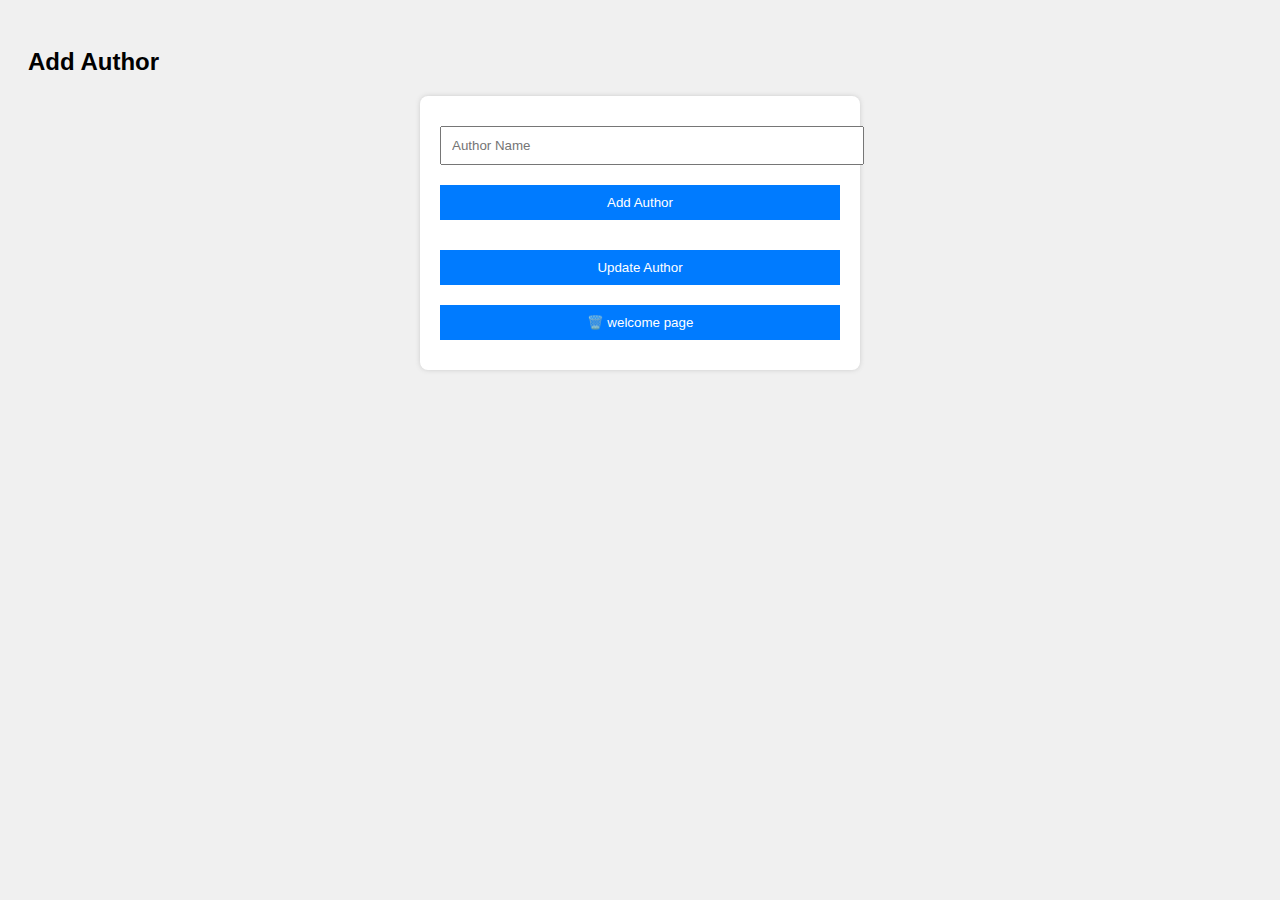
<file: src/main/resources/static/frontend/add-author.html>
<!DOCTYPE html>
<html lang="en">
<head>
  <meta charset="UTF-8" />
  <title>Add Author</title>
  <style>
    body {
      font-family: Arial;
      padding: 20px;
      background: #f0f0f0;
    }
    form {
      background: white;
      padding: 20px;
      border-radius: 8px;
      max-width: 400px;
      margin: auto;
      box-shadow: 0 0 5px #ccc;
    }
    input, button {
      width: 100%;
      margin: 10px 0;
      padding: 10px;
    }
    button {
      background: #007bff;
      color: white;
      border: none;
      cursor: pointer;
    }
  </style>
</head>
<body>
  <h2>Add Author</h2>
  <form id="addAuthorForm">
    <input type="text" id="name" placeholder="Author Name" required />
    <button type="submit">Add Author</button>
    <!--<a href="welcome.html">← Back to Welcome</a>-->
    <div style="margin-top: 10px;">
	    <a href="update-author.html" style="margin-right: 10px; width: 30px;">
	      <button type="button">Update Author</button>
	    </a>
	    <a href="welcome.html" style="margin-right: 10px;">
	    <button type="button">🗑️ welcome page</button>
	    </a>
	  </div>
  </form>

		
	  
  <script>
    document.getElementById('addAuthorForm').addEventListener('submit', async (e) => {
      e.preventDefault();

      const token = localStorage.getItem("token");
      if (!token) {
        alert("Please login first.");
        return;
      }

      const name = document.getElementById('name').value.trim();
      if (!name) {
        alert("Author name is required.");
        return;
      }

      try {
        const res = await fetch("/api/authors", {
          method: "POST",
          headers: {
            "Content-Type": "application/json",
            "Authorization": "Bearer " + token
          },
          body: JSON.stringify({ name })
        });

        if (!res.ok) {
          const errorText = await res.text();
          throw new Error(errorText);
        }

        alert("✅ Author added successfully!");
        e.target.reset();

      } catch (err) {
        alert("❌ Error: " + err.message);
      }
    });
  </script>
</body>
</html>
</file>
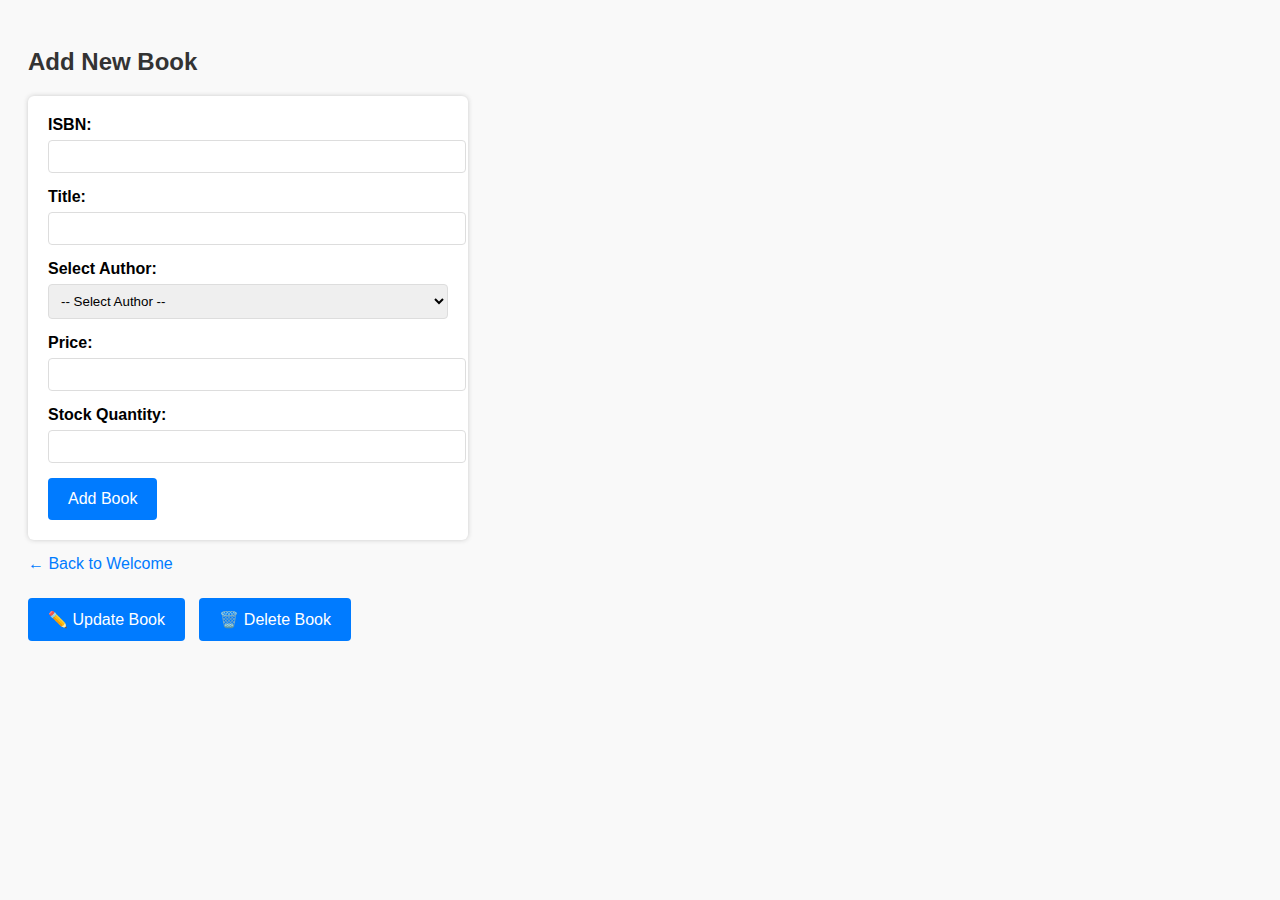
<file: src/main/resources/static/frontend/add-book.html>
<!DOCTYPE html>
<html lang="en">
<head>
  <meta charset="UTF-8" />
  <meta name="viewport" content="width=device-width, initial-scale=1" />
  <title>Add Book</title>
  <style>
    body {
      font-family: Arial, sans-serif;
      padding: 20px;
      background: #f9f9f9;
    }
    h2 {
      color: #333;
    }
    form {
      max-width: 400px;
      background: white;
      padding: 20px;
      border-radius: 6px;
      box-shadow: 0 0 5px #ccc;
    }
    label {
      display: block;
      margin-bottom: 6px;
      font-weight: bold;
    }
    input, select {
      width: 100%;
      padding: 8px;
      margin-bottom: 15px;
      border: 1px solid #ddd;
      border-radius: 4px;
    }
    button {
      background: #007bff;
      color: white;
      border: none;
      padding: 12px 20px;
      border-radius: 4px;
      cursor: pointer;
      font-size: 16px;
    }
    button:hover {
      background: #0056b3;
    }
    a {
      display: inline-block;
      margin-top: 15px;
      color: #007bff;
      text-decoration: none;
    }
    a:hover {
      text-decoration: underline;
    }
  </style>
</head>
<body>
  <h2>Add New Book</h2>
  <form id="addBookForm">
    <label for="isbn">ISBN:</label>
    <input type="text" id="isbn" name="isbn" required />

    <label for="title">Title:</label>
    <input type="text" id="title" name="title" required />

    <label for="authorId">Select Author:</label>
    <select id="authorId" name="authorId" required>
      <option value="">-- Select Author --</option>
    </select>

    <label for="price">Price:</label>
    <input type="number" id="price" name="price" required step="0.01" />

    <!--<label for="stock">Stock:</label>
    <input type="number" id="stock" name="stock" required />-->

    <label for="stockQuantity">Stock Quantity:</label>
    <input type="number" id="stockQuantity" name="stockQuantity" required />

    <button type="submit">Add Book</button>
  </form>
  <a href="welcome.html">← Back to Welcome</a>
	<div style="margin-top: 10px;">
	    <a href="updateBook.html" style="margin-right: 10px;">
	      <button type="button">✏️ Update Book</button>
	    </a>
	    <a href="deleteBook.html">
	      <button type="button">🗑️ Delete Book</button>
	    </a>
	  </div>
  <script>
    async function loadAuthors() {
      const token = localStorage.getItem("token");

      if (!token) {
        alert("⚠️ No token found. Please login first.");
        return;
      }

      try {
        const response = await fetch('/api/authors', {
          headers: { 'Authorization': 'Bearer ' + token }
        });

        if (!response.ok) {
          const errorText = await response.text();
          throw new Error("Failed to fetch authors: " + errorText);
        }

        const authors = await response.json();
        const select = document.getElementById("authorId");

        authors.forEach(author => {
          const option = document.createElement("option");
          option.value = author.id;
          option.textContent = author.name;
          select.appendChild(option);
        });
      } catch (error) {
        console.error("❌ Author Load Error:", error);
        alert("❌ Could not load authors:\n" + error.message);
      }
    }

    window.onload = function () {
      loadAuthors();
    };

    document.getElementById('addBookForm').addEventListener('submit', async function (e) {
      e.preventDefault();

      const token = localStorage.getItem("token");
      if (!token) {
        alert("⚠️ No token found. Please login first.");
        return;
      }

      const isbn = e.target.isbn.value.trim();
      const title = e.target.title.value.trim();
      const authorId = parseInt(e.target.authorId.value);
      const price = parseFloat(e.target.price.value);
      
      const stockQuantity = parseInt(e.target.stockQuantity.value);

      if (!isbn || !title || isNaN(authorId) || isNaN(price) || isNaN(stockQuantity)) {
        alert("❗ Please fill in all fields correctly.");
        return;
      }

      const bookData = {
        isbn,
        title,
        price,
        stockQuantity,
        author: { id: authorId }  // 🔧 Fixed structure for backend compatibility
      };

      console.log("📤 Sending:", bookData);

      try {
        const response = await fetch(`/api/books/admin/books`, {
          method: "POST",
          headers: {
            "Content-Type": "application/json",
            "Authorization": "Bearer " + token
          },
          body: JSON.stringify(bookData)
        });

        const responseText = await response.text();
        console.log("📩 Response:", response.status, responseText);

        if (!response.ok) {
          throw new Error(responseText || "Failed to add book");
        }

        alert("✅ Book added successfully!");
        e.target.reset();
        document.getElementById('authorId').selectedIndex = 0;

      } catch (error) {
        console.error("❌ Submit Error:", error);
        alert("❌ Failed to add book:\n" + error.message + "\n\n📤 Sent:\n" + JSON.stringify(bookData, null, 2));
      }
    });
  </script>
</body>
</html>
</file>
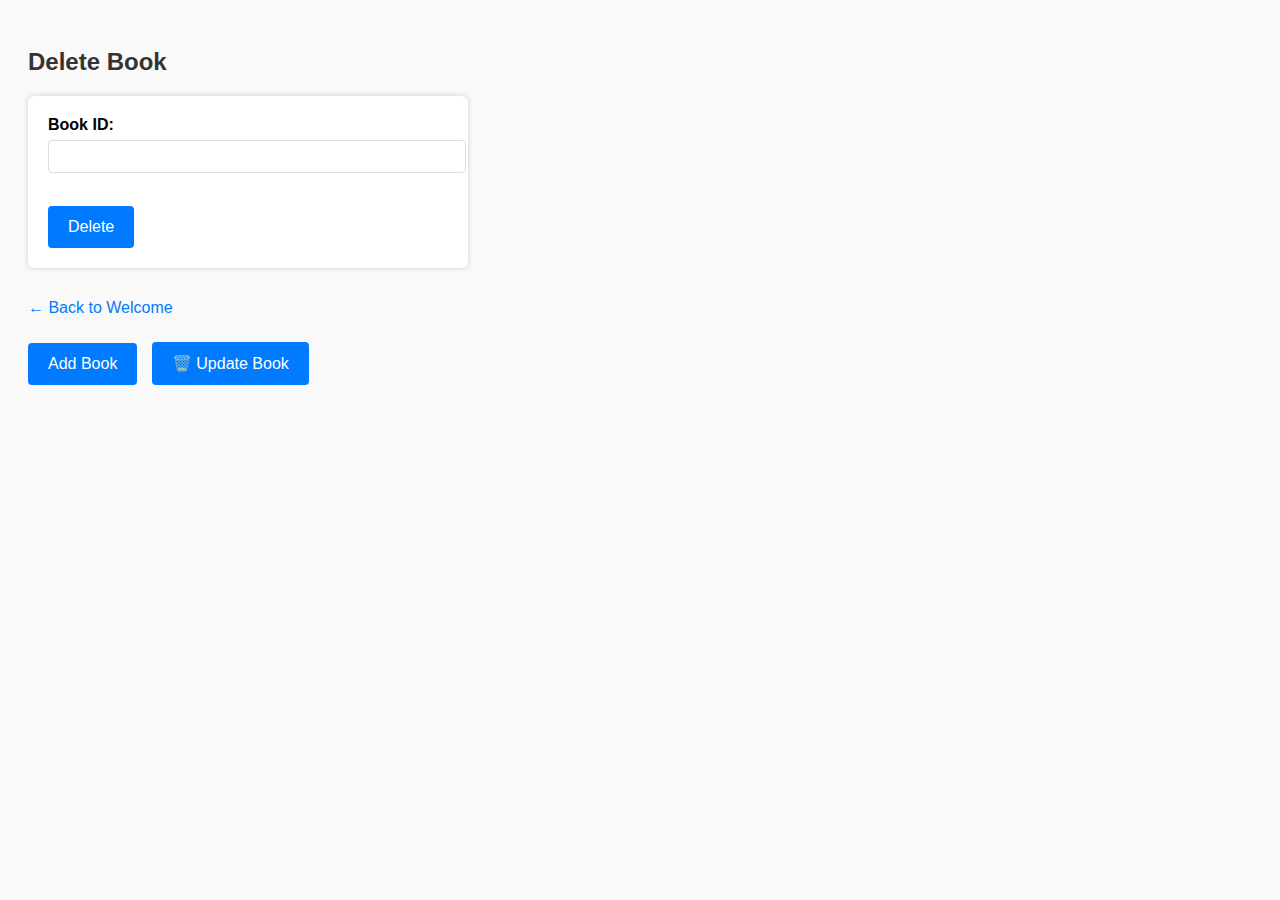
<file: src/main/resources/static/frontend/deleteBook.html>
<!DOCTYPE html>
<html>
<head>
    <title>Delete Book</title>
    <style>
    body {
      font-family: Arial, sans-serif;
      padding: 20px;
      background: #f9f9f9;
    }
    h2 {
      color: #333;
    }
    form {
      max-width: 400px;
      background: white;
      padding: 20px;
      border-radius: 6px;
      box-shadow: 0 0 5px #ccc;
    }
    label {
      display: block;
      margin-bottom: 6px;
      font-weight: bold;
    }
    input, select {
      width: 100%;
      padding: 8px;
      margin-bottom: 15px;
      border: 1px solid #ddd;
      border-radius: 4px;
    }
    button {
      background: #007bff;
      color: white;
      border: none;
      padding: 12px 20px;
      border-radius: 4px;
      cursor: pointer;
      font-size: 16px;
    }
    button:hover {
      background: #0056b3;
    }
    a {
      display: inline-block;
      margin-top: 15px;
      color: #007bff;
      text-decoration: none;
    }
    a:hover {
      text-decoration: underline;
    }
  </style>
</head>
<body>
    <h2>Delete Book</h2>
    <form id="deleteForm">
        <label>Book ID:</label>
        <input type="number" id="bookId" required><br><br>
        <button type="submit">Delete</button>
    </form>

    <p id="result"></p>

<a href="welcome.html">← Back to Welcome</a>
	<div style="margin-top: 10px;">
	    <a href="add-book.html" style="margin-right: 10px;">
	      <button type="button">Add Book</button>
	    </a>
	    <a href="updateBook.html">
	      <button type="button">🗑️ Update Book</button>
	    </a>
	  </div>

    <script>
        const token = localStorage.getItem("token"); // get JWT token
        const form = document.getElementById("deleteForm");

        form.addEventListener("submit", async (e) => {
            e.preventDefault();

            const bookId = document.getElementById("bookId").value;

            try {
                const res = await fetch(`/api/books/admin/books/${bookId}`, {
                    method: "DELETE",
                    headers: {
                        "Authorization": `Bearer ${token}`
                    }
                });

                document.getElementById("result").innerText = res.ok ? "Book deleted successfully!" : "Failed to delete book";
            } catch (err) {
                document.getElementById("result").innerText = "Error: " + err.message;
            }
        });
    </script>
</body>
</html>
</file>
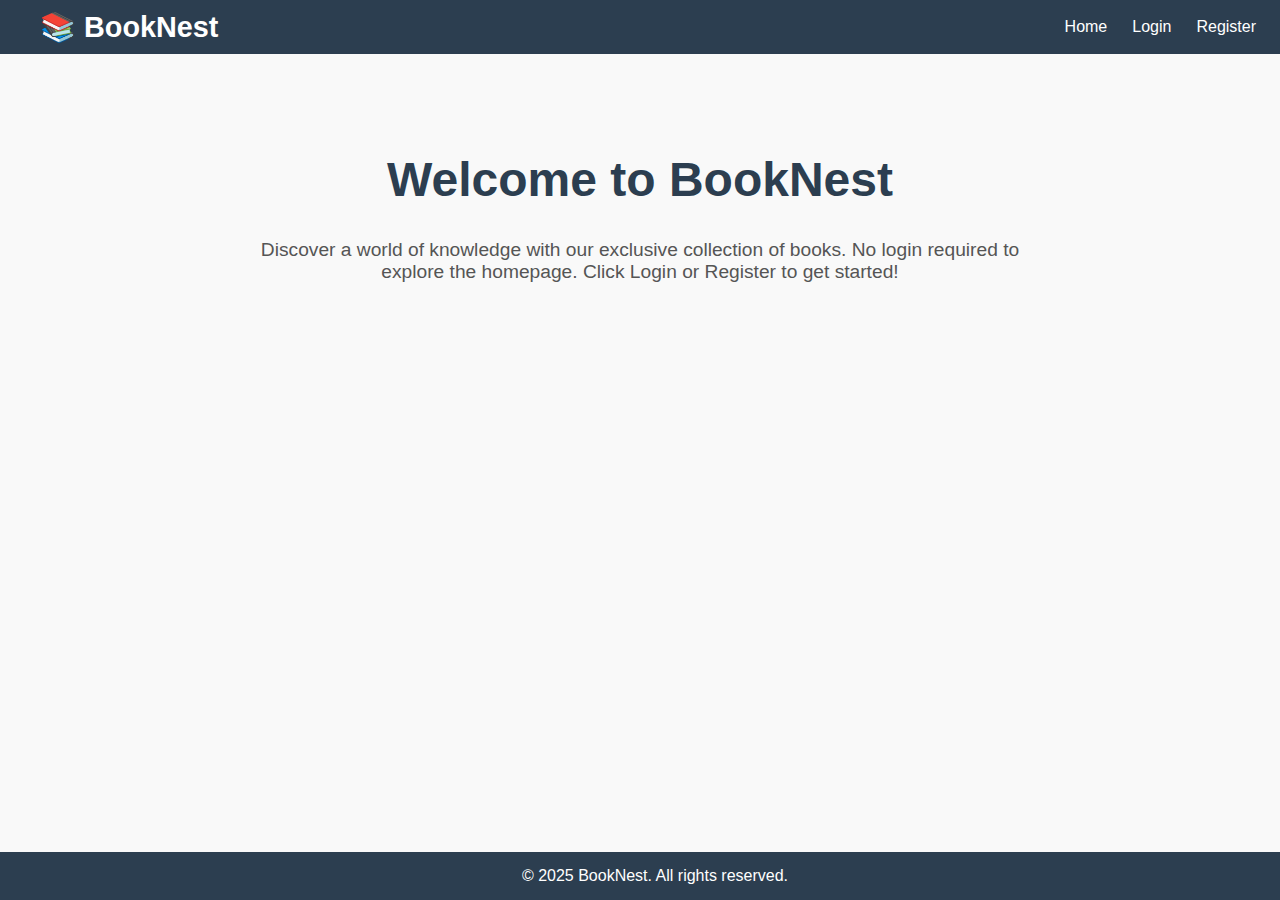
<file: src/main/resources/static/frontend/home.html>
<!DOCTYPE html>
<html lang="en">
<head>
  <meta charset="UTF-8">
  <title>Bookstore Home</title>
  <style>
    body {
      margin: 0;
      font-family: 'Segoe UI', sans-serif;
      background-color: #f9f9f9;
    }

    nav {
      background-color: #2c3e50;
      color: white;
      display: flex;
      justify-content: space-between;
      align-items: center;
      padding: 10px 40px;
      position: fixed;
      top: 0;
      width: 95%;
      z-index: 1000;
    }

    .nav-left {
      font-size: 1.8rem;
      font-weight: bold;
    }

    .nav-right {
      display: flex;
      gap: 25px;
    }

    .nav-right a {
      color: white;
      text-decoration: none;
      font-size: 1rem;
      font-weight: 500;
      transition: color 0.3s ease;
    }

    .nav-right a:hover {
      color: #f1c40f;
    }

    .content {
      padding: 120px 20px 60px;
      text-align: center;
    }

    .content h1 {
      font-size: 3rem;
      color: #2c3e50;
    }

    .content p {
      font-size: 1.2rem;
      color: #555;
      max-width: 800px;
      margin: 20px auto;
    }

    footer {
      background-color: #2c3e50;
      color: white;
      text-align: center;
      padding: 15px;
      position: fixed;
      width: 100%;
      bottom: 0;
    }
  </style>
</head>
<body>

  <nav>
    <div class="nav-left">📚 BookNest</div>
    <div class="nav-right">
      <a href="/frontend/home.html">Home</a>
      <a href="/frontend/login.html">Login</a>
      <a href="/frontend/register.html">Register</a>
    </div>
  </nav>

  <div class="content">
    <h1>Welcome to BookNest</h1>
    <p>Discover a world of knowledge with our exclusive collection of books. No login required to explore the homepage. Click Login or Register to get started!</p>
  </div>

  <footer>
    &copy; 2025 BookNest. All rights reserved.
  </footer>

</body>
</html>
</file>
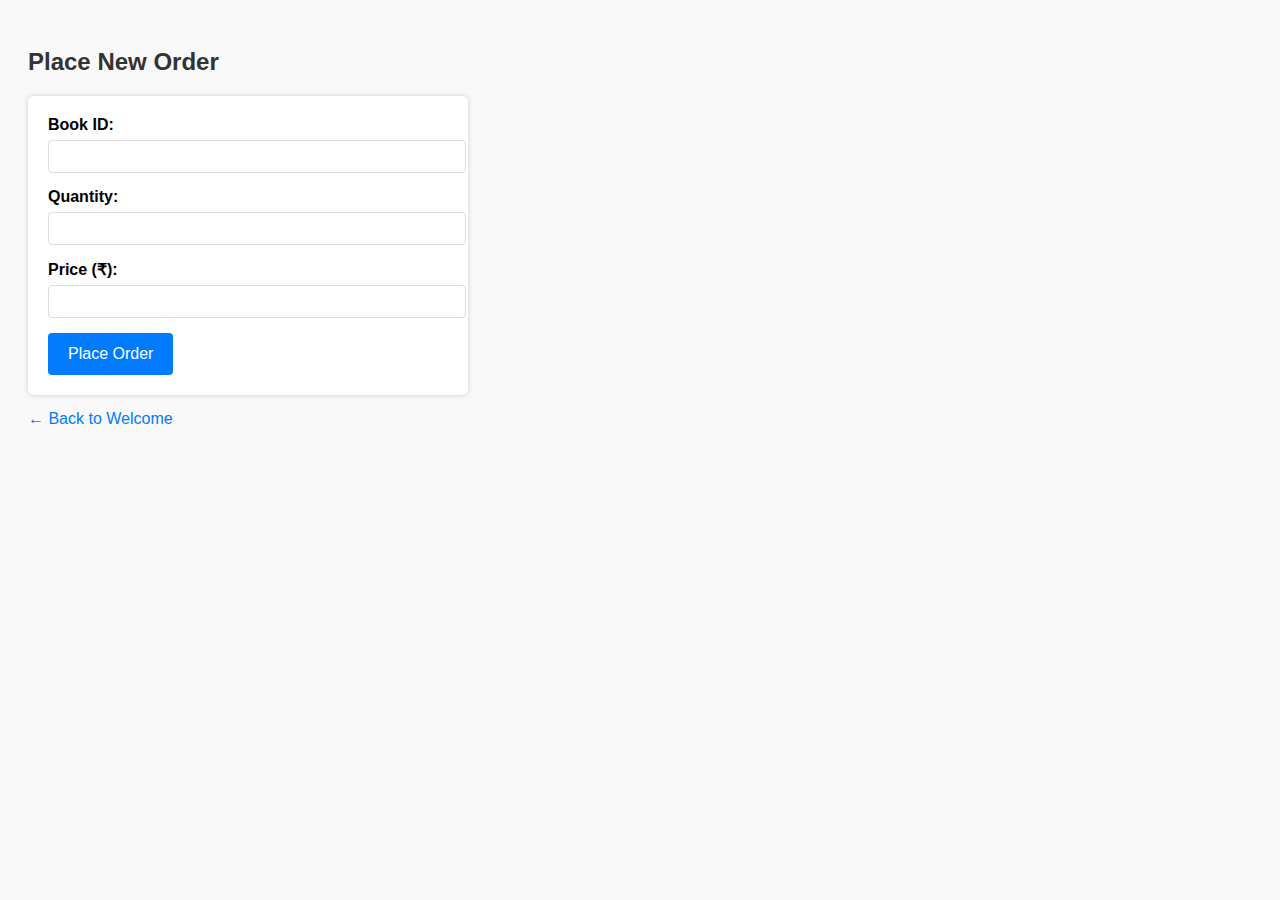
<file: src/main/resources/static/frontend/place-order.html>
<!DOCTYPE html>
<html lang="en">
<head>
  <meta charset="UTF-8" />
  <meta name="viewport" content="width=device-width, initial-scale=1" />
  <title>Place Order</title>
  <style>
    body {
      font-family: Arial, sans-serif;
      padding: 20px;
      background: #f9f9f9;
    }
    h2 {
      color: #333;
    }
    form {
      max-width: 400px;
      background: white;
      padding: 20px;
      border-radius: 6px;
      box-shadow: 0 0 5px #ccc;
    }
    label {
      display: block;
      margin-bottom: 6px;
      font-weight: bold;
    }
    input {
      width: 100%;
      padding: 8px;
      margin-bottom: 15px;
      border: 1px solid #ddd;
      border-radius: 4px;
    }
    button {
      background: #007bff;
      color: white;
      border: none;
      padding: 12px 20px;
      border-radius: 4px;
      cursor: pointer;
      font-size: 16px;
    }
    button:hover {
      background: #0056b3;
    }
    a {
      display: inline-block;
      margin-top: 15px;
      color: #007bff;
      text-decoration: none;
    }
    a:hover {
      text-decoration: underline;
    }
  </style>
</head>
<body>
  <h2>Place New Order</h2>
  <form id="placeOrderForm">
    <label for="bookId">Book ID:</label>
    <input type="number" id="bookId" name="bookId" required />

    <label for="quantity">Quantity:</label>
    <input type="number" id="quantity" name="quantity" min="1" required />

    <label for="price">Price (₹):</label>
    <input type="number" id="price" name="price" step="0.01" required />

    <button type="submit">Place Order</button>
  </form>
  <a href="welcome.html">← Back to Welcome</a>

  <script>
    document.getElementById('placeOrderForm').addEventListener('submit', async function(e) {
      e.preventDefault();

      const bookId = parseInt(e.target.bookId.value);
      const quantity = parseInt(e.target.quantity.value);
      const price = parseFloat(e.target.price.value);

      const orderData = {
        orderItems: [
          {
            book: { id: bookId },
            quantity: quantity,
            price: price
          }
        ],
        totalPrice: quantity * price
      };

      try {
        const response = await fetch('/api/orders/place', {
          method: 'POST',
          headers: {
            'Content-Type': 'application/json',
            'Authorization': 'Bearer ' + localStorage.getItem('token')  // Assumes token is stored
          },
          body: JSON.stringify(orderData),
        });

        if (!response.ok) {
          const error = await response.text();
          alert('❌ Failed to place order: ' + error);
          return;
        }

        alert('✅ Order placed successfully!');
        e.target.reset();
      } catch (err) {
        alert('❌ Error: ' + err.message);
      }
    });
  </script>
</body>
</html>
</file>
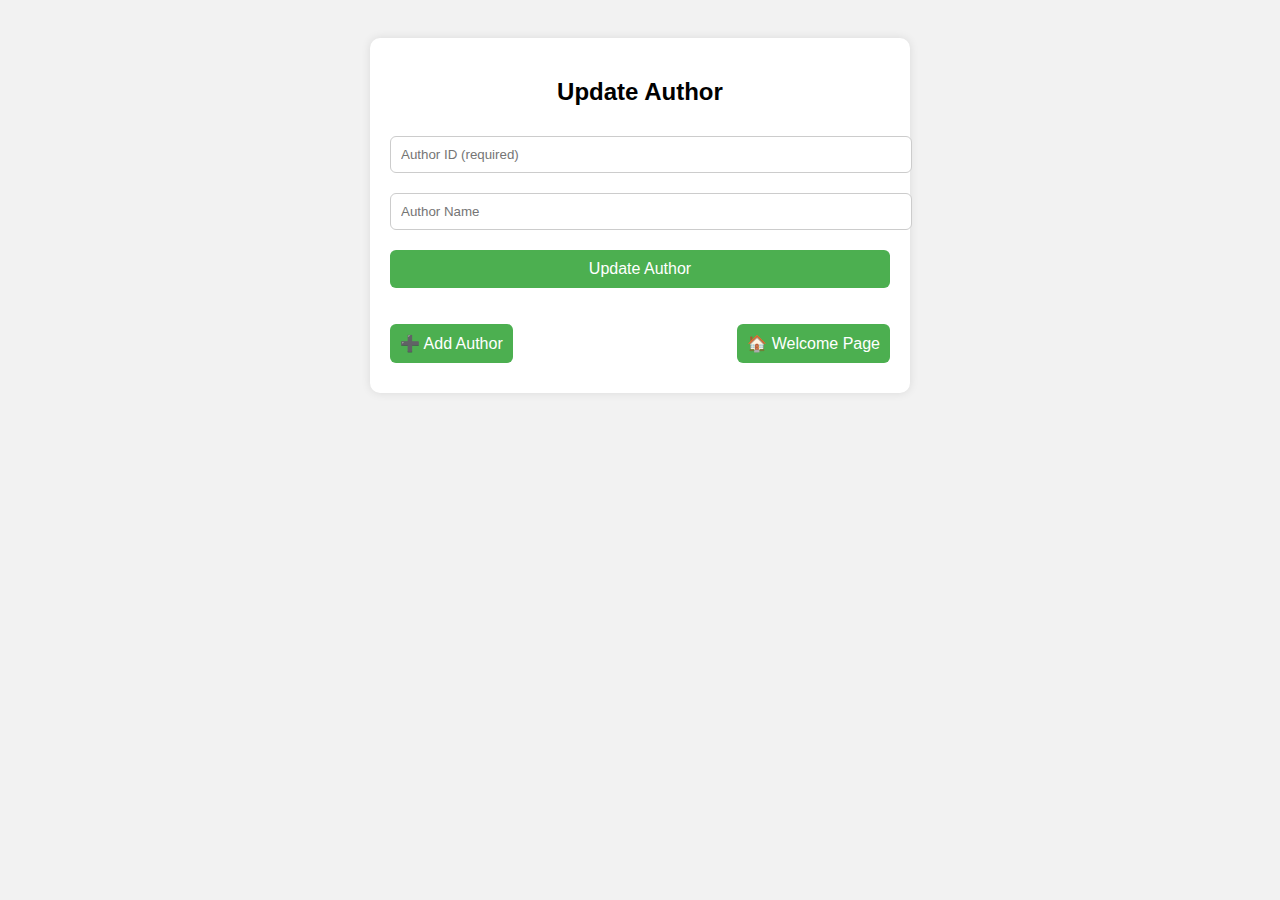
<file: src/main/resources/static/frontend/update-author.html>
<!DOCTYPE html>
<html lang="en">
<head>
    <meta charset="UTF-8">
    <title>Update Author</title>
    <style>
        body {
            font-family: Arial, sans-serif;
            background: #f2f2f2;
            padding: 30px;
        }

        .form-container {
            background: #fff;
            padding: 20px;
            border-radius: 10px;
            max-width: 500px;
            margin: auto;
            box-shadow: 0 0 10px rgba(0,0,0,0.1);
        }

        input, button {
            width: 100%;
            padding: 10px;
            margin: 10px 0;
            border-radius: 6px;
            border: 1px solid #ccc;
        }

        button {
            background-color: #4CAF50;
            color: white;
            border: none;
            font-size: 16px;
            cursor: pointer;
        }

        h2 {
            text-align: center;
        }

        #responseMsg {
            text-align: center;
            font-weight: bold;
        }

        .links {
            display: flex;
            justify-content: space-between;
        }

        .links a button {
            width: auto;
        }
    </style>
</head>
<body>

<div class="form-container">
    <h2>Update Author</h2>
    <form id="updateAuthorForm">
        <input type="number" id="authorId" placeholder="Author ID (required)" required />
        <input type="text" id="authorName" placeholder="Author Name" required />
        <button type="submit">Update Author</button>
    </form>
    <p id="responseMsg"></p>
    <div class="links">
        <a href="add-author.html">
            <button type="button">➕ Add Author</button>
        </a>
        <a href="welcome.html">
            <button type="button">🏠 Welcome Page</button>
        </a>
    </div>
</div>

<script>
    document.getElementById("updateAuthorForm").addEventListener("submit", async function (e) {
        e.preventDefault();

        const idValue = document.getElementById("authorId").value.trim();
        const name = document.getElementById("authorName").value.trim();
        const responseMsg = document.getElementById("responseMsg");

        const id = parseInt(idValue, 10);
        const token = localStorage.getItem("token");

        // Debug prints
        console.log("Author ID:", id);
        console.log("Author Name:", name);
        console.log("JWT Token:", token);

        if (!id || isNaN(id) || !name) {
            alert("❌ Please provide a valid numeric Author ID and a Name.");
            return;
        }

        if (!token) {
            alert("❌ Token not found. Please login again.");
            return;
        }

        const authorData = { name };

        try {
            const response = await fetch(`http://localhost:8085/api/authors/${id}`, {
                method: 'PUT',
                headers: {
                    'Content-Type': 'application/json',
                    'Authorization': `Bearer ${token}`
                },
                body: JSON.stringify(authorData)
            });

            const text = await response.text();
            console.log("Response Text:", text);

            if (!response.ok) {
                alert(`❌ Update failed (${response.status}): ${text}`);
                throw new Error(`Update failed! Server message: ${text}`);
            }

            responseMsg.style.color = "green";
            responseMsg.textContent = "✅ Author updated successfully!";
            alert("✅ Author updated successfully!");
        } catch (error) {
            console.error("Error:", error.message);
            responseMsg.style.color = "red";
            responseMsg.textContent = error.message;
        }
    });
</script>


</body>
</html>
</file>
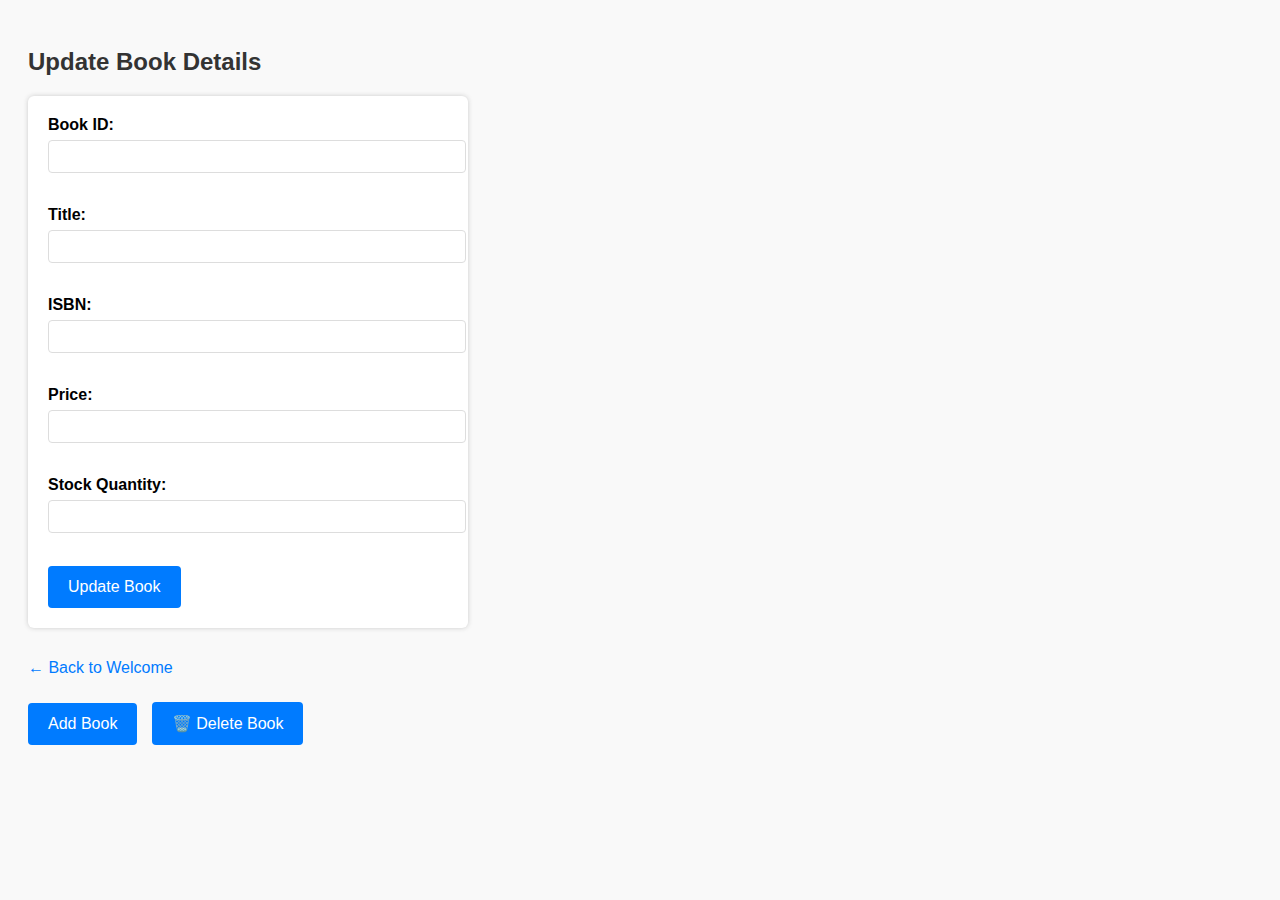
<file: src/main/resources/static/frontend/updateBook.html>
<!DOCTYPE html>
<html>
<head>
    <title>Update Book</title>
    <style>
    body {
      font-family: Arial, sans-serif;
      padding: 20px;
      background: #f9f9f9;
    }
    h2 {
      color: #333;
    }
    form {
      max-width: 400px;
      background: white;
      padding: 20px;
      border-radius: 6px;
      box-shadow: 0 0 5px #ccc;
    }
    label {
      display: block;
      margin-bottom: 6px;
      font-weight: bold;
    }
    input, select {
      width: 100%;
      padding: 8px;
      margin-bottom: 15px;
      border: 1px solid #ddd;
      border-radius: 4px;
    }
    button {
      background: #007bff;
      color: white;
      border: none;
      padding: 12px 20px;
      border-radius: 4px;
      cursor: pointer;
      font-size: 16px;
    }
    button:hover {
      background: #0056b3;
    }
    a {
      display: inline-block;
      margin-top: 15px;
      color: #007bff;
      text-decoration: none;
    }
    a:hover {
      text-decoration: underline;
    }
  </style>
</head>
<body>
    <h2>Update Book Details</h2>
    <form id="updateForm">
        <label>Book ID:</label>
        <input type="number" id="bookId" required><br><br>

        <label>Title:</label>
        <input type="text" id="title"><br><br>

        <label>ISBN:</label>
        <input type="text" id="isbn" required><br><br>

        <label>Price:</label>
        <input type="number" step="0.01" id="price"><br><br>

        <label>Stock Quantity:</label>
        <input type="number" id="stock"><br><br>

        <button type="submit">Update Book</button>
    </form>

    <p id="result"></p>

    <a href="welcome.html">← Back to Welcome</a>
    <div style="margin-top: 10px;">
        <a href="add-book.html" style="margin-right: 10px;">
            <button type="button">Add Book</button>
        </a>
        <a href="deleteBook.html">
            <button type="button">🗑️ Delete Book</button>
        </a>
    </div>

    <script>
        const token = localStorage.getItem("token"); // get JWT token
        const form = document.getElementById("updateForm");

        form.addEventListener("submit", async (e) => {
            e.preventDefault();

            const bookId = document.getElementById("bookId").value;
            const payload = {
                title: document.getElementById("title").value,
                isbn: document.getElementById("isbn").value,
                price: parseFloat(document.getElementById("price").value),
                stockQuantity: parseInt(document.getElementById("stock").value)
            };

            try {
                const res = await fetch(`/api/books/admin/books/${bookId}`, {
                    method: "PUT",
                    headers: {
                        "Content-Type": "application/json",
                        "Authorization": `Bearer ${token}`
                    },
                    body: JSON.stringify(payload)
                });

                const data = await res.json();
                document.getElementById("result").innerText = res.ok ? "Book updated successfully!" : data.message;
            } catch (err) {
                document.getElementById("result").innerText = "Error: " + err.message;
            }
        });
    </script>
</body>
</html>
</file>
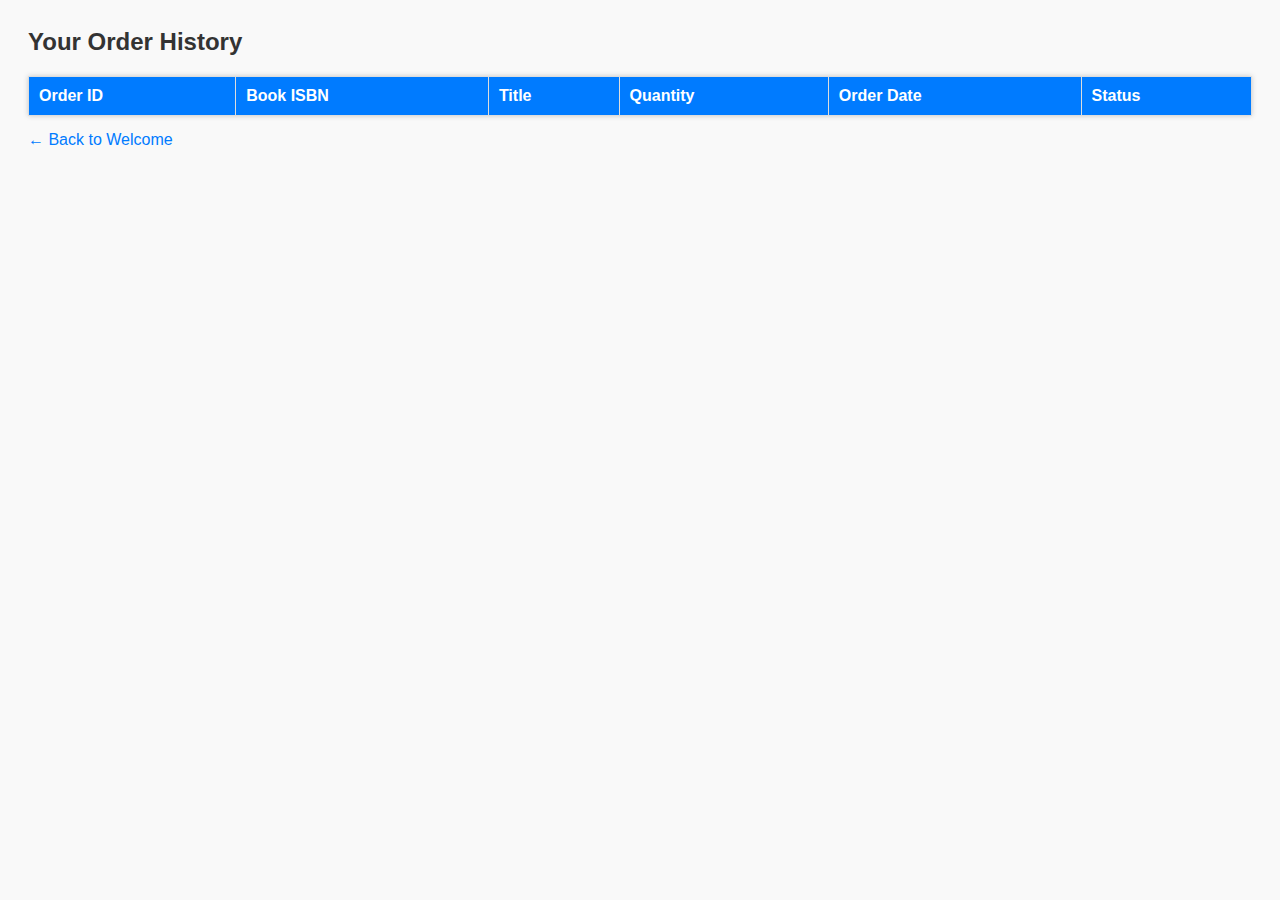
<file: src/main/resources/static/frontend/view-orders.html>
<html lang="en">
<head>
  <meta charset="UTF-8" />
  <meta name="viewport" content="width=device-width, initial-scale=1" />
  <title>View Orders</title>
  <style>
    body {
      font-family: Arial, sans-serif;
      padding: 20px;
      background: #f9f9f9;
    }
    h2 {
      color: #333;
    }
    table {
      border-collapse: collapse;
      width: 100%;
      background: white;
      box-shadow: 0 0 5px #ccc;
    }
    th, td {
      padding: 10px;
      border: 1px solid #ddd;
      text-align: left;
    }
    th {
      background: #007bff;
      color: white;
    }
    a {
      display: inline-block;
      margin-top: 15px;
      color: #007bff;
      text-decoration: none;
    }
    a:hover {
      text-decoration: underline;
    }
  </style>
</head>
<body>
  <h2>Your Order History</h2>
  <table id="ordersTable">
    <thead>
      <tr>
        <th>Order ID</th>
        <th>Book ISBN</th>
        <th>Title</th>
        <th>Quantity</th>
        <th>Order Date</th>
        <th>Status</th>
      </tr>
    </thead>
    <tbody>
      <!-- Orders will be populated here -->
    </tbody>
  </table>
  <a href="welcome.html">← Back to Welcome</a>

  <script>
    async function fetchOrders() {
      const token = localStorage.getItem('token'); // 🔑 Assumes token stored as 'token'
      if (!token) {
        alert("You are not logged in. Token missing.");
        return;
      }

      try {
        const response = await fetch('/api/orders/history', {
          method: 'GET',
          headers: {
            'Authorization': 'Bearer ' + token,
            'Content-Type': 'application/json'
          }
        });

        if (!response.ok) {
          throw new Error('Failed to fetch orders: ' + response.status);
        }

        const orders = await response.json();
        const tbody = document.getElementById('ordersTable').querySelector('tbody');
        tbody.innerHTML = '';

        orders.forEach(order => {
          const tr = document.createElement('tr');
          tr.innerHTML = `
            <td>${order.orderId}</td>
            <td>${order.bookIsbn}</td>
            <td>${order.bookTitle || ''}</td>
            <td>${order.quantity}</td>
            <td>${new Date(order.orderDate).toLocaleDateString()}</td>
            <td>${order.status || 'Pending'}</td>
          `;
          tbody.appendChild(tr);
        });

      } catch (error) {
        alert(error.message);
        console.error(error);
      }
    }

    fetchOrders();
  </script>
</body>
</html>
</file>
